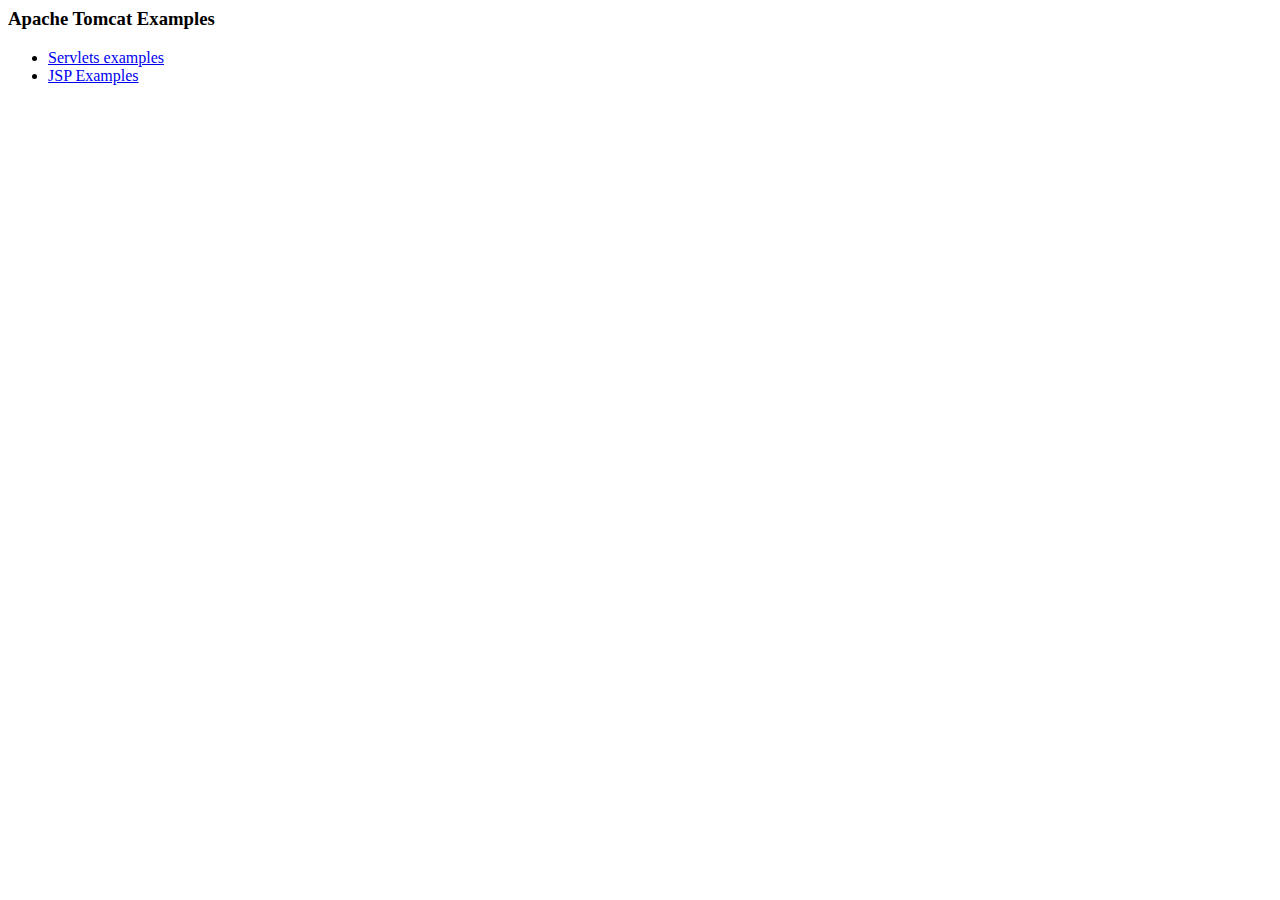
<file: webctx/examples/index.html>
<!--
  Licensed to the Apache Software Foundation (ASF) under one or more
  contributor license agreements.  See the NOTICE file distributed with
  this work for additional information regarding copyright ownership.
  The ASF licenses this file to You under the Apache License, Version 2.0
  (the "License"); you may not use this file except in compliance with
  the License.  You may obtain a copy of the License at

      http://www.apache.org/licenses/LICENSE-2.0

  Unless required by applicable law or agreed to in writing, software
  distributed under the License is distributed on an "AS IS" BASIS,
  WITHOUT WARRANTIES OR CONDITIONS OF ANY KIND, either express or implied.
  See the License for the specific language governing permissions and
  limitations under the License.
-->
<!DOCTYPE HTML PUBLIC "-//W3C//DTD HTML 4.0 Transitional//EN">
<HTML><HEAD><TITLE>Apache Tomcat Examples</TITLE>
<META http-equiv=Content-Type content="text/html">
</HEAD>
<BODY>
<P>
<H3>Apache Tomcat Examples</H3>
<P></P>
<ul>
<li><a href="servlets">Servlets examples</a></li>
<li><a href="jsp">JSP Examples</a></li>
</ul>
</BODY></HTML>
</file>
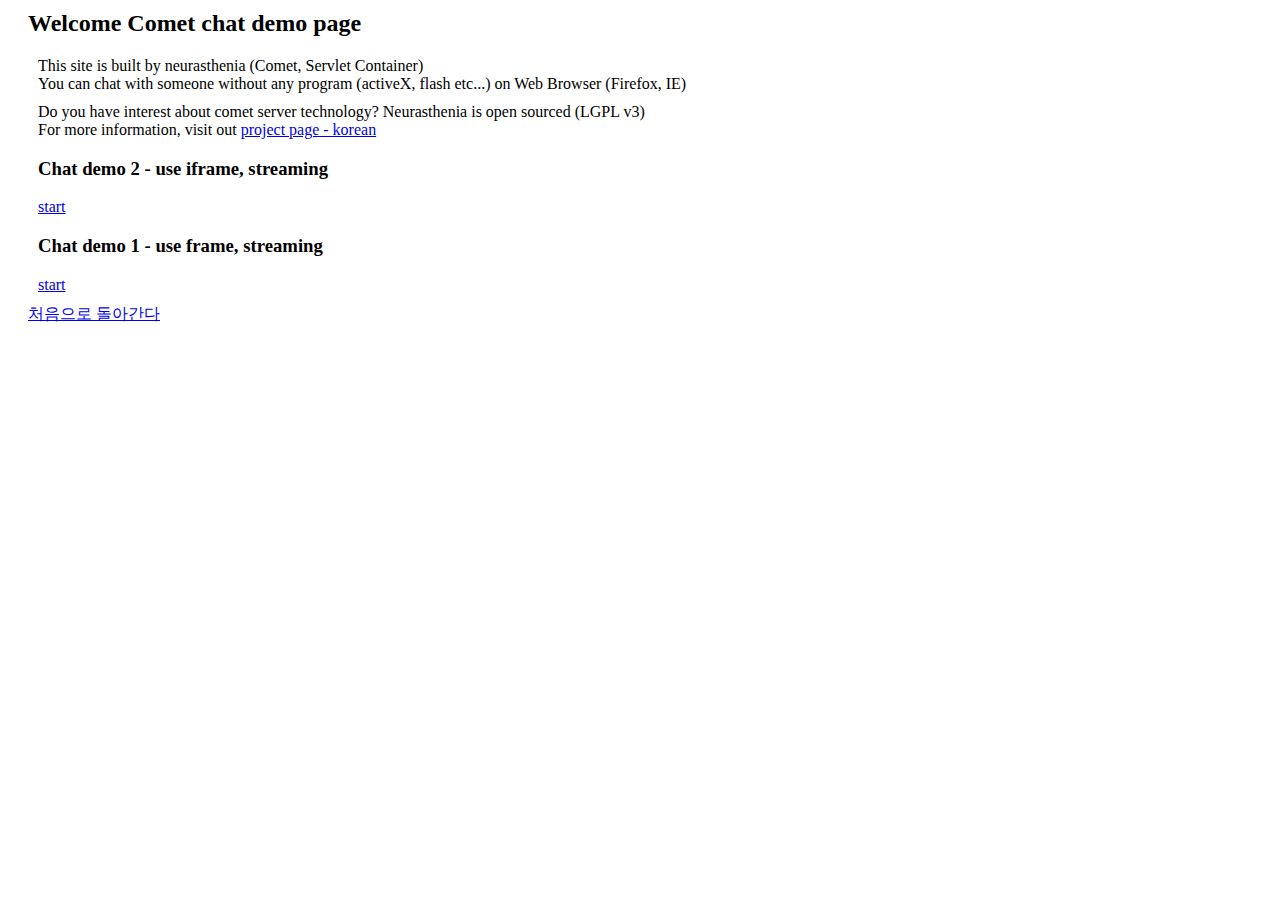
<file: webctx/hello/index.html>
<html>
	<head>
		<title>Welcome Comet demo page</title>
		<style type="text/css">
			div {
				margin : 10px;
			}
		</style>
		<META http-equiv="Content-Type" content="text/html; charset=UTF-8">
	</head>
	<body>
		<div>
			<div>
				<h2>Welcome Comet chat demo page</h2>
				<div>
					This site is built by neurasthenia (Comet, Servlet Container)<br />
					You can chat with someone without any program (activeX, flash etc...) on Web Browser (Firefox, IE)
				</div>
				<div>
					Do you have interest about comet server technology? Neurasthenia is open sourced (LGPL v3)<br />
					For more information, visit out <a href="http://www.kldp.net/projects/neurasthenia">project page - korean</a>
				</div>
			</div>
			<div>
				<div>
					<h3>Chat demo 2 - use iframe, streaming</h3>
					<a href="./second/topic_list.jsp">start</a>
				</div>
				<div>
					<h3>Chat demo 1 - use frame, streaming</h3>
					<a href="./first/topic_list.jsp">start</a>
				</div>
			</div>
			<div>
				<a href="/">처음으로 돌아간다</a>
				
			</div>
		</div>
	</body>
</html>
</file>
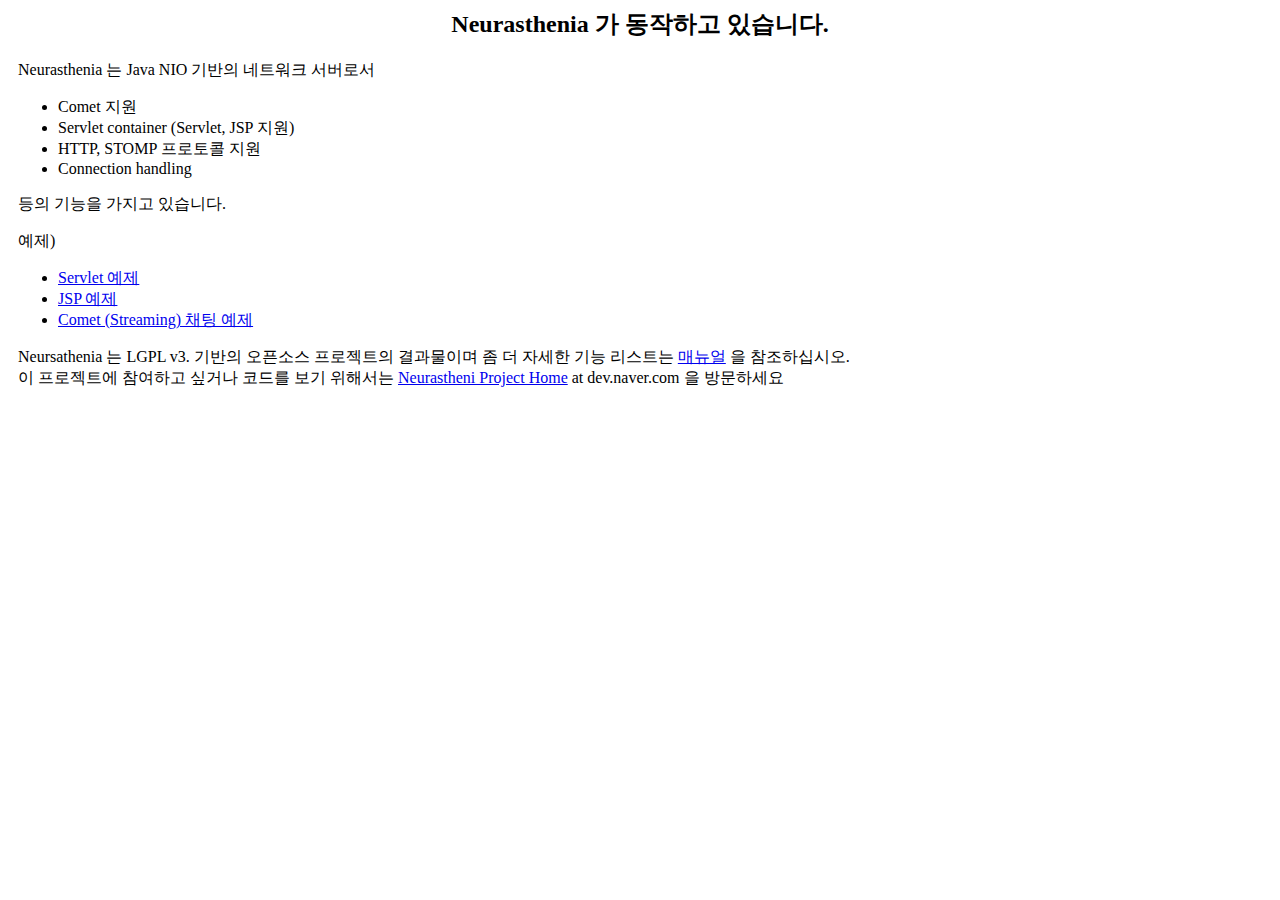
<file: webctx/root/index.html>
<html>
	<head>
		<title>Introduction of Neurasthenia</title>
		<style type="text/css">
			#wrap {
				text-align: center;
			}
			#content{
				text-align: left;
				margin: 10px;
			}
		</style>
	</head>
	<body>
		<div id="wrap">
			<h2>Neurasthenia 가 동작하고 있습니다.</h2>
			<div id="content">
				<p>
					Neurasthenia 는 Java NIO 기반의 네트워크 서버로서
					<ul>
						<li>Comet 지원</li>
						<li>Servlet container (Servlet, JSP 지원)</li>
						<li>HTTP, STOMP 프로토콜 지원</li>
						<li>Connection handling</li>
					</ul>
					등의 기능을 가지고 있습니다.
				</p>
				<p>
					예제)
					<ul>
						<li><a href="/hello/Hello">Servlet 예제</a></li>
						<li><a href="/hello/hello.jsp">JSP 예제</a></li>
						<li><a href="/hello/">Comet (Streaming) 채팅 예제</a></li>
					</ul>
				</p>
				<p>
					Neursathenia 는 LGPL v3. 기반의 오픈소스 프로젝트의 결과물이며 좀 더 자세한 기능 리스트는 <a href="/doc/">매뉴얼</a> 을 참조하십시오.<br /> 
					이 프로젝트에 참여하고 싶거나 코드를 보기 위해서는 <a href="http://dev.naver.com/projects/neurasthenia/">Neurastheni Project Home</a> at dev.naver.com 을 방문하세요 
				</p>
			</div>
		</div>
	</body>
</html>
</file>
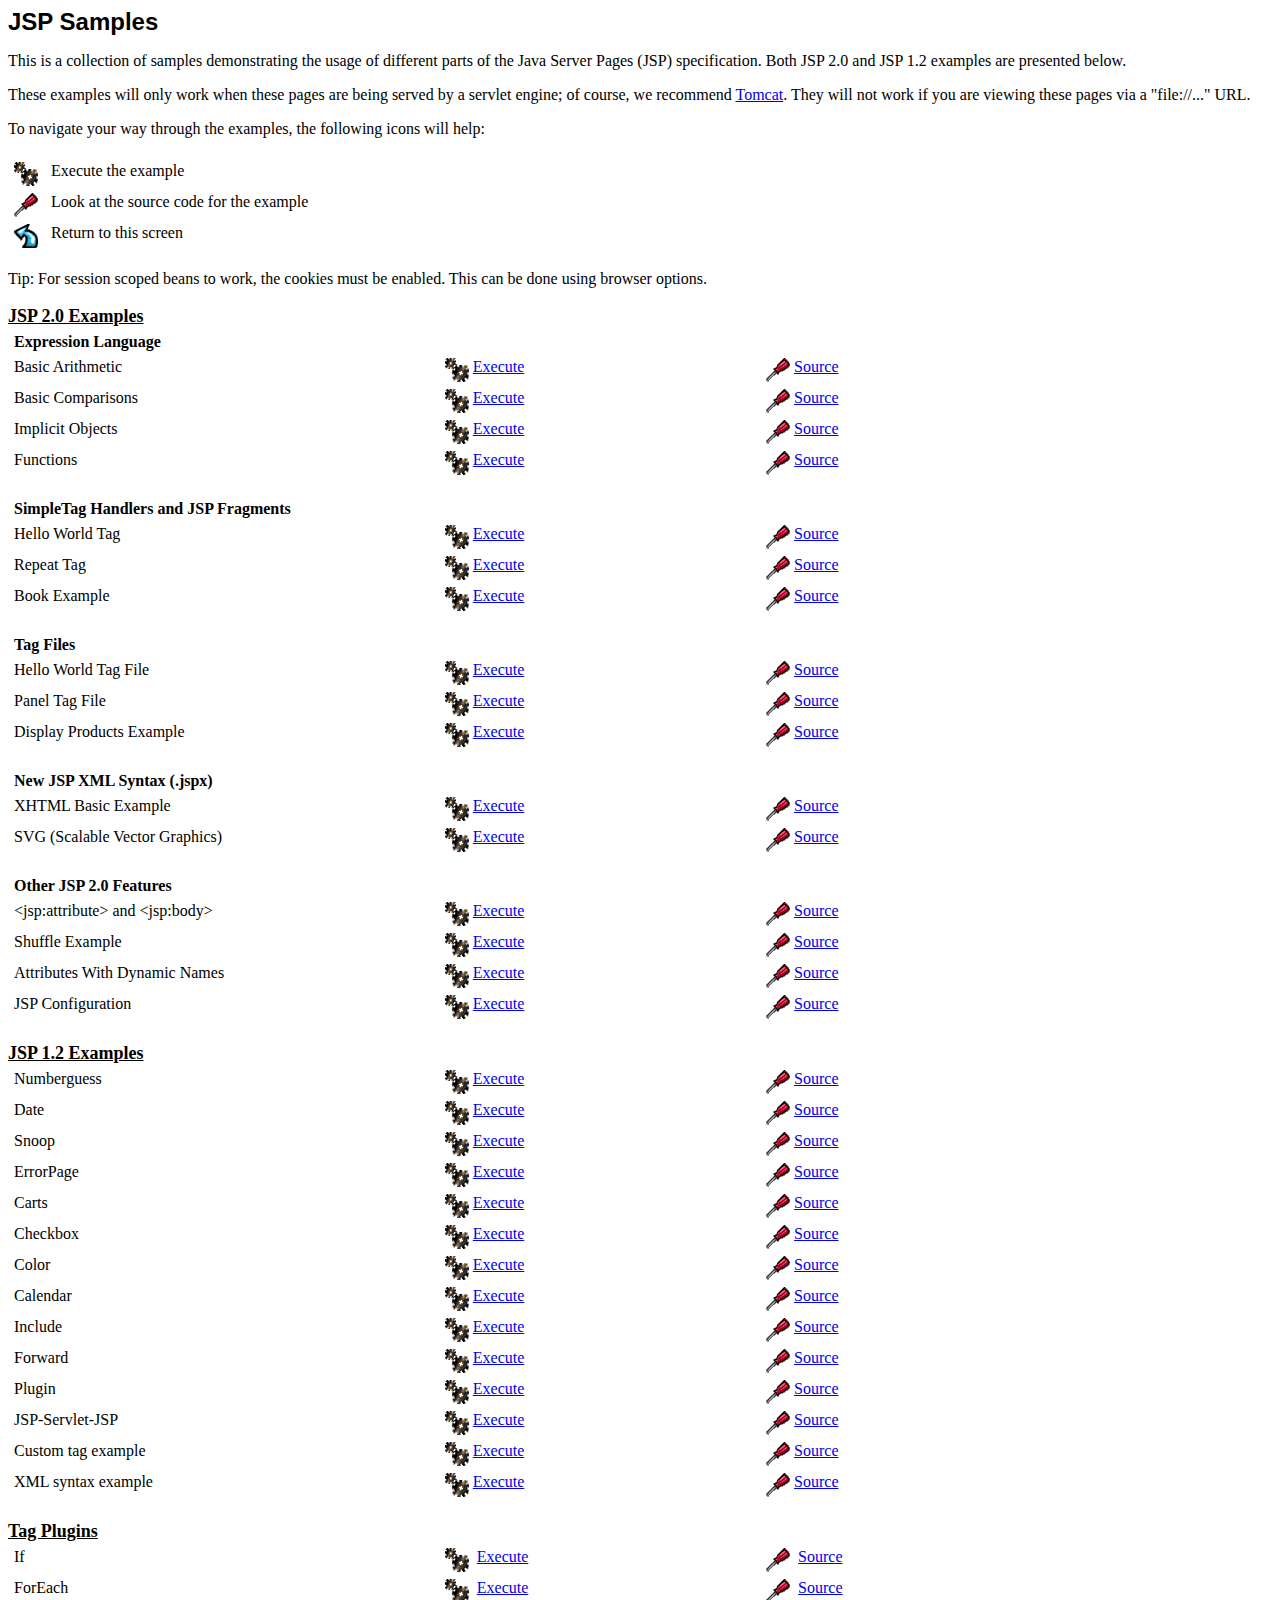
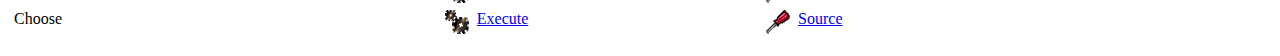
<file: webctx/examples/jsp/index.html>
<!doctype html public "-//w3c//dtd html 4.0 transitional//en">
<html>
<!--
 Licensed to the Apache Software Foundation (ASF) under one or more
  contributor license agreements.  See the NOTICE file distributed with
  this work for additional information regarding copyright ownership.
  The ASF licenses this file to You under the Apache License, Version 2.0
  (the "License"); you may not use this file except in compliance with
  the License.  You may obtain a copy of the License at

      http://www.apache.org/licenses/LICENSE-2.0

  Unless required by applicable law or agreed to in writing, software
  distributed under the License is distributed on an "AS IS" BASIS,
  WITHOUT WARRANTIES OR CONDITIONS OF ANY KIND, either express or implied.
  See the License for the specific language governing permissions and
  limitations under the License.
-->
<head>
   <meta http-equiv="Content-Type" content="text/html; charset=iso-8859-1">
   <meta name="GENERATOR" content="Mozilla/4.61 [en] (WinNT; I) [Netscape]">
   <meta name="Author" content="Anil K. Vijendran">
   <title>JSP Examples</title>
</head>
<body bgcolor="#FFFFFF">
<b><font face="Arial, Helvetica, sans-serif"><font size=+2>JSP
Samples</font></font></b>
<p>This is a collection of samples demonstrating the usage of different
parts of the Java Server Pages (JSP) specification.  Both JSP 2.0 and
JSP 1.2 examples are presented below.
<p>These examples will only work when these pages are being served by a
servlet engine; of course, we recommend
<a href="http://tomcat.apache.org/">Tomcat</a>.
They will not work if you are viewing these pages via a
"file://..." URL.
<p>To navigate your way through the examples, the following icons will
help:
<br>&nbsp;
<table BORDER=0 CELLSPACING=5 WIDTH="85%" >
<tr VALIGN=TOP>
<td WIDTH="30"><img SRC="images/execute.gif" ></td>

<td>Execute the example</td>
</tr>

<tr VALIGN=TOP>
<td WIDTH="30"><img SRC="images/code.gif" height=24 width=24></td>

<td>Look at the source code for the example</td>
</tr>

<!--<tr VALIGN=TOP>
<td WIDTH="30"><img SRC="images/read.gif" height=24 width=24></td>

<td>Read more about this feature</td>
-->

</tr>
<tr VALIGN=TOP>
<td WIDTH="30"><img SRC="images/return.gif" height=24 width=24></td>

<td>Return to this screen</td>
</tr>
</table>

<p>Tip: For session scoped beans to work, the cookies must be enabled.
This can be done using browser options.
<br>&nbsp;
<br>
<b><u><font size="+1">JSP 2.0 Examples</font></u></b><br>

<table BORDER=0 CELLSPACING=5 WIDTH="85%" >
<tr valign=TOP>
<td><b>Expression Language</b></td>
</tr>

<tr valign=TOP>
<td>Basic Arithmetic</td>
<td valign=TOP width="30%"><a href="jsp2/el/basic-arithmetic.jsp"><img src="images/execute.gif" hspace=4 border=0  align=top></a><a href="jsp2/el/basic-arithmetic.jsp">Execute</a></td>

<td width="30%"><a href="jsp2/el/basic-arithmetic.html"><img SRC="images/code.gif" HSPACE=4 BORDER=0 height=24 width=24 align=TOP></a><a href="jsp2/el/basic-arithmetic.html">Source</a></td>
</tr>

<tr valign=TOP>
<td>Basic Comparisons</td>
<td valign=TOP width="30%"><a href="jsp2/el/basic-comparisons.jsp"><img src="images/execute.gif" hspace=4 border=0  align=top></a><a href="jsp2/el/basic-comparisons.jsp">Execute</a></td>

<td width="30%"><a href="jsp2/el/basic-comparisons.html"><img SRC="images/code.gif" HSPACE=4 BORDER=0 height=24 width=24 align=TOP></a><a href="jsp2/el/basic-comparisons.html">Source</a></td>
</tr>

<tr valign=TOP>
<td>Implicit Objects</td>
<td valign=TOP width="30%"><a href="jsp2/el/implicit-objects.jsp?foo=bar"><img src="images/execute.gif" hspace=4 border=0  align=top></a><a href="jsp2/el/implicit-objects.jsp?foo=bar">Execute</a></td>

<td width="30%"><a href="jsp2/el/implicit-objects.html"><img SRC="images/code.gif" HSPACE=4 BORDER=0 height=24 width=24 align=TOP></a><a href="jsp2/el/implicit-objects.html">Source</a></td>
</tr>
<tr valign=TOP>

<td>Functions</td>
<td valign=TOP width="30%"><a href="jsp2/el/functions.jsp?foo=JSP+2.0"><img src="images/execute.gif" hspace=4 border=0  align=top></a><a href="jsp2/el/functions.jsp?foo=JSP+2.0">Execute</a></td>

<td width="30%"><a href="jsp2/el/functions.html"><img SRC="images/code.gif" HSPACE=4 BORDER=0 height=24 width=24 align=TOP></a><a href="jsp2/el/functions.html">Source</a></td>
</tr>

<tr valign=TOP>
<td><br><b>SimpleTag Handlers and JSP Fragments</b></td>
</tr>

<tr valign=TOP>
<td>Hello World Tag</td>
<td valign=TOP width="30%"><a href="jsp2/simpletag/hello.jsp"><img src="images/execute.gif" hspace=4 border=0  align=top></a><a href="jsp2/simpletag/hello.jsp">Execute</a></td>

<td width="30%"><a href="jsp2/simpletag/hello.html"><img SRC="images/code.gif" HSPACE=4 BORDER=0 height=24 width=24 align=TOP></a><a href="jsp2/simpletag/hello.html">Source</a></td>
</tr>

<tr valign=TOP>
<td>Repeat Tag</td>
<td valign=TOP width="30%"><a href="jsp2/simpletag/repeat.jsp"><img src="images/execute.gif" hspace=4 border=0  align=top></a><a href="jsp2/simpletag/repeat.jsp">Execute</a></td>

<td width="30%"><a href="jsp2/simpletag/repeat.html"><img SRC="images/code.gif" HSPACE=4 BORDER=0 height=24 width=24 align=TOP></a><a href="jsp2/simpletag/repeat.html">Source</a></td>
</tr>

<tr valign=TOP>
<td>Book Example</td>
<td valign=TOP width="30%"><a href="jsp2/simpletag/book.jsp"><img src="images/execute.gif" hspace=4 border=0  align=top></a><a href="jsp2/simpletag/book.jsp">Execute</a></td>

<td width="30%"><a href="jsp2/simpletag/book.html"><img SRC="images/code.gif" HSPACE=4 BORDER=0 height=24 width=24 align=TOP></a><a href="jsp2/simpletag/book.html">Source</a></td>
</tr>

<tr valign=TOP>
<td><br><b>Tag Files</b></td>
</tr>

<tr valign=TOP>
<td>Hello World Tag File</td>
<td valign=TOP width="30%"><a href="jsp2/tagfiles/hello.jsp"><img src="images/execute.gif" hspace=4 border=0  align=top></a><a href="jsp2/tagfiles/hello.jsp">Execute</a></td>

<td width="30%"><a href="jsp2/tagfiles/hello.html"><img SRC="images/code.gif" HSPACE=4 BORDER=0 height=24 width=24 align=TOP></a><a href="jsp2/tagfiles/hello.html">Source</a></td>
</tr>

<tr valign=TOP>
<td>Panel Tag File</td>
<td valign=TOP width="30%"><a href="jsp2/tagfiles/panel.jsp"><img src="images/execute.gif" hspace=4 border=0  align=top></a><a href="jsp2/tagfiles/panel.jsp">Execute</a></td>

<td width="30%"><a href="jsp2/tagfiles/panel.html"><img SRC="images/code.gif" HSPACE=4 BORDER=0 height=24 width=24 align=TOP></a><a href="jsp2/tagfiles/panel.html">Source</a></td>
</tr>

<tr valign=TOP>
<td>Display Products Example</td>
<td valign=TOP width="30%"><a href="jsp2/tagfiles/products.jsp"><img src="images/execute.gif" hspace=4 border=0  align=top></a><a href="jsp2/tagfiles/products.jsp">Execute</a></td>

<td width="30%"><a href="jsp2/tagfiles/products.html"><img SRC="images/code.gif" HSPACE=4 BORDER=0 height=24 width=24 align=TOP></a><a href="jsp2/tagfiles/products.html">Source</a></td>
</tr>

<tr valign=TOP>
<td><br><b>New JSP XML Syntax (.jspx)</b></td>
</tr>

<tr valign=TOP>
<td>XHTML Basic Example</td>
<td valign=TOP width="30%"><a href="jsp2/jspx/basic.jspx"><img src="images/execute.gif" hspace=4 border=0  align=top></a><a href="jsp2/jspx/basic.jspx">Execute</a></td>

<td width="30%"><a href="jsp2/jspx/basic.html"><img SRC="images/code.gif" HSPACE=4 BORDER=0 height=24 width=24 align=TOP></a><a href="jsp2/jspx/basic.html">Source</a></td>
</tr>

<tr valign=TOP>
<td>SVG (Scalable Vector Graphics)</td>
<td valign=TOP width="30%"><a href="jsp2/jspx/svgexample.html"><img src="images/execute.gif" hspace=4 border=0  align=top></a><a href="jsp2/jspx/svgexample.html">Execute</a></td>

<td width="30%"><a href="jsp2/jspx/textRotate.html"><img SRC="images/code.gif" HSPACE=4 BORDER=0 height=24 width=24 align=TOP></a><a href="jsp2/jspx/textRotate.html">Source</a></td>
</tr>

<tr valign=TOP>
<td><br><b>Other JSP 2.0 Features</b></td>
</tr>

<tr valign=TOP>
<td>&lt;jsp:attribute&gt; and &lt;jsp:body&gt;</td>
<td valign=TOP width="30%"><a href="jsp2/jspattribute/jspattribute.jsp"><img src="images/execute.gif" hspace=4 border=0  align=top></a><a href="jsp2/jspattribute/jspattribute.jsp">Execute</a></td>

<td width="30%"><a href="jsp2/jspattribute/jspattribute.html"><img SRC="images/code.gif" HSPACE=4 BORDER=0 height=24 width=24 align=TOP></a><a href="jsp2/jspattribute/jspattribute.html">Source</a></td>
</tr>

<tr valign=TOP>
<td>Shuffle Example</td>
<td valign=TOP width="30%"><a href="jsp2/jspattribute/shuffle.jsp"><img src="images/execute.gif" hspace=4 border=0  align=top></a><a href="jsp2/jspattribute/shuffle.jsp">Execute</a></td>

<td width="30%"><a href="jsp2/jspattribute/shuffle.html"><img SRC="images/code.gif" HSPACE=4 BORDER=0 height=24 width=24 align=TOP></a><a href="jsp2/jspattribute/shuffle.html">Source</a></td>
</tr>

<tr valign=TOP>
<td>Attributes With Dynamic Names</td>
<td valign=TOP width="30%"><a href="jsp2/misc/dynamicattrs.jsp"><img src="images/execute.gif" hspace=4 border=0  align=top></a><a href="jsp2/misc/dynamicattrs.jsp">Execute</a></td>

<td width="30%"><a href="jsp2/misc/dynamicattrs.html"><img SRC="images/code.gif" HSPACE=4 BORDER=0 height=24 width=24 align=TOP></a><a href="jsp2/misc/dynamicattrs.html">Source</a></td>
</tr>

<tr valign=TOP>
<td>JSP Configuration</td>
<td valign=TOP width="30%"><a href="jsp2/misc/config.jsp"><img src="images/execute.gif" hspace=4 border=0  align=top></a><a href="jsp2/misc/config.jsp">Execute</a></td>

<td width="30%"><a href="jsp2/misc/config.html"><img SRC="images/code.gif" HSPACE=4 BORDER=0 height=24 width=24 align=TOP></a><a href="jsp2/misc/config.html">Source</a></td>
</tr>

</table>

<br>
<b><u><font size="+1">JSP 1.2 Examples</font></u></b><br>
<table BORDER=0 CELLSPACING=5 WIDTH="85%" >
<tr VALIGN=TOP>
<td>Numberguess&nbsp;</td>

<td VALIGN=TOP WIDTH="30%"><a href="num/numguess.jsp"><img SRC="images/execute.gif" HSPACE=4 BORDER=0  align=TOP></a><a href="num/numguess.jsp">Execute</a></td>

<td WIDTH="30%"><a href="num/numguess.html"><img SRC="images/code.gif" HSPACE=4 BORDER=0 height=24 width=24 align=TOP></a><a href="num/numguess.html">Source</a></td>
</tr>

<tr VALIGN=TOP>
<td>Date&nbsp;</td>

<td VALIGN=TOP WIDTH="30%"><a href="dates/date.jsp"><img SRC="images/execute.gif" HSPACE=4 BORDER=0  align=TOP></a><a href="dates/date.jsp">Execute</a></td>

<td WIDTH="30%"><a href="dates/date.html"><img SRC="images/code.gif" HSPACE=4 BORDER=0 height=24 width=24 align=TOP></a><a href="dates/date.html">Source</a></td>
</tr>

<tr VALIGN=TOP>
<td>Snoop</td>

<td WIDTH="30%"><a href="snp/snoop.jsp"><img SRC="images/execute.gif" HSPACE=4 BORDER=0  align=TOP></a><a href="snp/snoop.jsp">Execute</a></td>

<td WIDTH="30%"><a href="snp/snoop.html"><img SRC="images/code.gif" HSPACE=4 BORDER=0 height=24 width=24 align=TOP></a><a href="snp/snoop.html">Source</a></td>
</tr>

<tr VALIGN=TOP>
<td>ErrorPage&nbsp;</td>

<td WIDTH="30%"><a href="error/error.html"><img SRC="images/execute.gif" HSPACE=4 BORDER=0  align=TOP></a><a href="error/error.html">Execute</a></td>

<td WIDTH="30%"><a href="error/er.html"><img SRC="images/code.gif" HSPACE=4 BORDER=0 height=24 width=24 align=TOP></a><a href="error/er.html">Source</a></td>
</tr>

<tr VALIGN=TOP>
<td>Carts&nbsp;</td>

<td VALIGN=TOP WIDTH="30%"><a href="sessions/carts.html"><img SRC="images/execute.gif" HSPACE=4 BORDER=0  align=TOP></a><a href="sessions/carts.html">Execute</a></td>

<td WIDTH="30%"><a href="sessions/crt.html"><img SRC="images/code.gif" HSPACE=4 BORDER=0 height=24 width=24 align=TOP></a><a href="sessions/crt.html">Source</a></td>
</tr>

<tr VALIGN=TOP>
<td>Checkbox&nbsp;</td>

<td VALIGN=TOP WIDTH="30%"><a href="checkbox/check.html"><img SRC="images/execute.gif" HSPACE=4 BORDER=0  align=TOP></a><a href="checkbox/check.html">Execute</a></td>

<td WIDTH="30%"><a href="checkbox/cresult.html"><img SRC="images/code.gif" HSPACE=4 BORDER=0 height=24 width=24 align=TOP></a><a href="checkbox/cresult.html">Source</a></td>
</tr>

<tr VALIGN=TOP>
<td>Color&nbsp;</td>

<td VALIGN=TOP WIDTH="30%"><a href="colors/colors.html"><img SRC="images/execute.gif" HSPACE=4 BORDER=0  align=TOP></a><a href="colors/colors.html">Execute</a></td>

<td WIDTH="30%"><a href="colors/clr.html.html"><img SRC="images/code.gif" HSPACE=4 BORDER=0 height=24 width=24 align=TOP></a><a href="colors/clr.html">Source</a></td>
</tr>

<tr VALIGN=TOP>
<td>Calendar&nbsp;</td>

<td WIDTH="30%"><a href="cal/login.html"><img SRC="images/execute.gif" HSPACE=4 BORDER=0  align=TOP></a><a href="cal/login.html">Execute</a></td>

<td WIDTH="30%"><a href="cal/calendar.html"><img SRC="images/code.gif" HSPACE=4 BORDER=0 height=24 width=24 align=TOP></a><a href="cal/calendar.html">Source</a></td>
</tr>

<tr VALIGN=TOP>
<td>Include&nbsp;</td>

<td VALIGN=TOP WIDTH="30%"><a href="/include/include.jsp"><img SRC="images/execute.gif" HSPACE=4 BORDER=0  align=TOP></a><a href="include/include.jsp">Execute</a></td>

<td WIDTH="30%"><a href="include/inc.html"><img SRC="images/code.gif" HSPACE=4 BORDER=0 height=24 width=24 align=TOP></a><a href="include/inc.html">Source</a></td>
</tr>

<tr VALIGN=TOP>
<td>Forward&nbsp;</td>

<td VALIGN=TOP WIDTH="30%"><a href="forward/forward.jsp"><img SRC="images/execute.gif" HSPACE=4 BORDER=0  align=TOP></a><a href="forward/forward.jsp">Execute</a></td>

<td WIDTH="30%"><a href="forward/fwd.html"><img SRC="images/code.gif" HSPACE=4 BORDER=0 height=24 width=24 align=TOP></a><a href="forward/fwd.html">Source</a></td>
</tr>

<tr VALIGN=TOP>
<td>Plugin&nbsp;</td>

<td VALIGN=TOP WIDTH="30%"><a href="plugin/plugin.jsp"><img SRC="images/execute.gif" HSPACE=4 BORDER=0  align=TOP></a><a href="plugin/plugin.jsp">Execute</a></td>

<td WIDTH="30%"><a href="plugin/plugin.html"><img SRC="images/code.gif" HSPACE=4 BORDER=0 height=24 width=24 align=TOP></a><a href="plugin/plugin.html">Source</a></td>
</tr>

<tr VALIGN=TOP>
<td>JSP-Servlet-JSP&nbsp;</td>

<td VALIGN=TOP WIDTH="30%"><a href="jsptoserv/jsptoservlet.jsp"><img SRC="images/execute.gif" HSPACE=4 BORDER=0  align=TOP></a><a href="jsptoserv/jsptoservlet.jsp">Execute</a></td>

<td WIDTH="30%"><a href="jsptoserv/jts.html"><img SRC="images/code.gif" HSPACE=4 BORDER=0 height=24 width=24 align=TOP></a><a href="jsptoserv/jts.html">Source</a></td>
</tr>

<tr VALIGN=TOP>
<td>Custom tag example</td>

<td VALIGN=TOP WIDTH="30%"><a href="simpletag/foo.jsp"><img SRC="images/execute.gif" HSPACE=4 BORDER=0  align=TOP></a><a href="simpletag/foo.jsp">Execute</a></td>

<td WIDTH="30%"><a href="simpletag/foo.html"><img SRC="images/code.gif" HSPACE=4 BORDER=0 height=24 width=24 align=TOP></a><a href="simpletag/foo.html">Source</a></td>
</tr>

<tr valign=TOP>
<td>XML syntax example</td>
<td valign=TOP width="30%"><a href="xml/xml.jsp"><img src="images/execute.gif" hspace=4 border=0  align=top></a><a href="xml/xml.jsp">Execute</a></td>

<td width="30%"><a href="xml/xml.html"><img SRC="images/code.gif" HSPACE=4 BORDER=0 height=24 width=24 align=TOP></a><a href="xml/xml.html">Source</a></td>
</tr>

</table>

<br/>
<b><u><font size="+1">Tag Plugins</font></u></b><br>
<table BORDER=0 CELLSPACING=5 WIDTH="85%" >

<tr VALIGN=TOP>
  <td>If&nbsp;</td>
  <td VALIGN=TOP WIDTH="30%">
    <a href="tagplugin/if.jsp"><img SRC="images/execute.gif" HSPACE=4 BORDER=0  
align=TOP></a>
    <a href="tagplugin/if.jsp">Execute</a>
  </td>
  <td WIDTH="30%">
    <a href="tagplugin/if.html"><img SRC="images/code.gif" HSPACE=4 BORDER=0 hei
ght=24 width=24 align=TOP></a>
    <a href="tagplugin/if.html">Source</a>
  </td>
</tr>

<tr VALIGN=TOP>
  <td>ForEach&nbsp;</td>
  <td VALIGN=TOP WIDTH="30%">
    <a href="tagplugin/foreach.jsp"><img SRC="images/execute.gif" HSPACE=4 BORDER=0  
align=TOP></a>
    <a href="tagplugin/foreach.jsp">Execute</a>
  </td>
  <td WIDTH="30%">
    <a href="tagplugin/foreach.html"><img SRC="images/code.gif" HSPACE=4 BORDER=0 hei
ght=24 width=24 align=TOP></a>
    <a href="tagplugin/foreach.html">Source</a>
  </td>
</tr>

<tr VALIGN=TOP>
  <td>Choose&nbsp;</td>
  <td VALIGN=TOP WIDTH="30%">
    <a href="tagplugin/choose.jsp"><img SRC="images/execute.gif" HSPACE=4 BORDER=0  align=TOP></a>
    <a href="tagplugin/choose.jsp">Execute</a>
  </td>
  <td WIDTH="30%">
    <a href="tagplugin/choose.html"><img SRC="images/code.gif" HSPACE=4 BORDER=0 height=24 width=24 align=TOP></a>
    <a href="tagplugin/choose.html">Source</a>
  </td>
</tr>

</table>

</body>
</html>
</file>
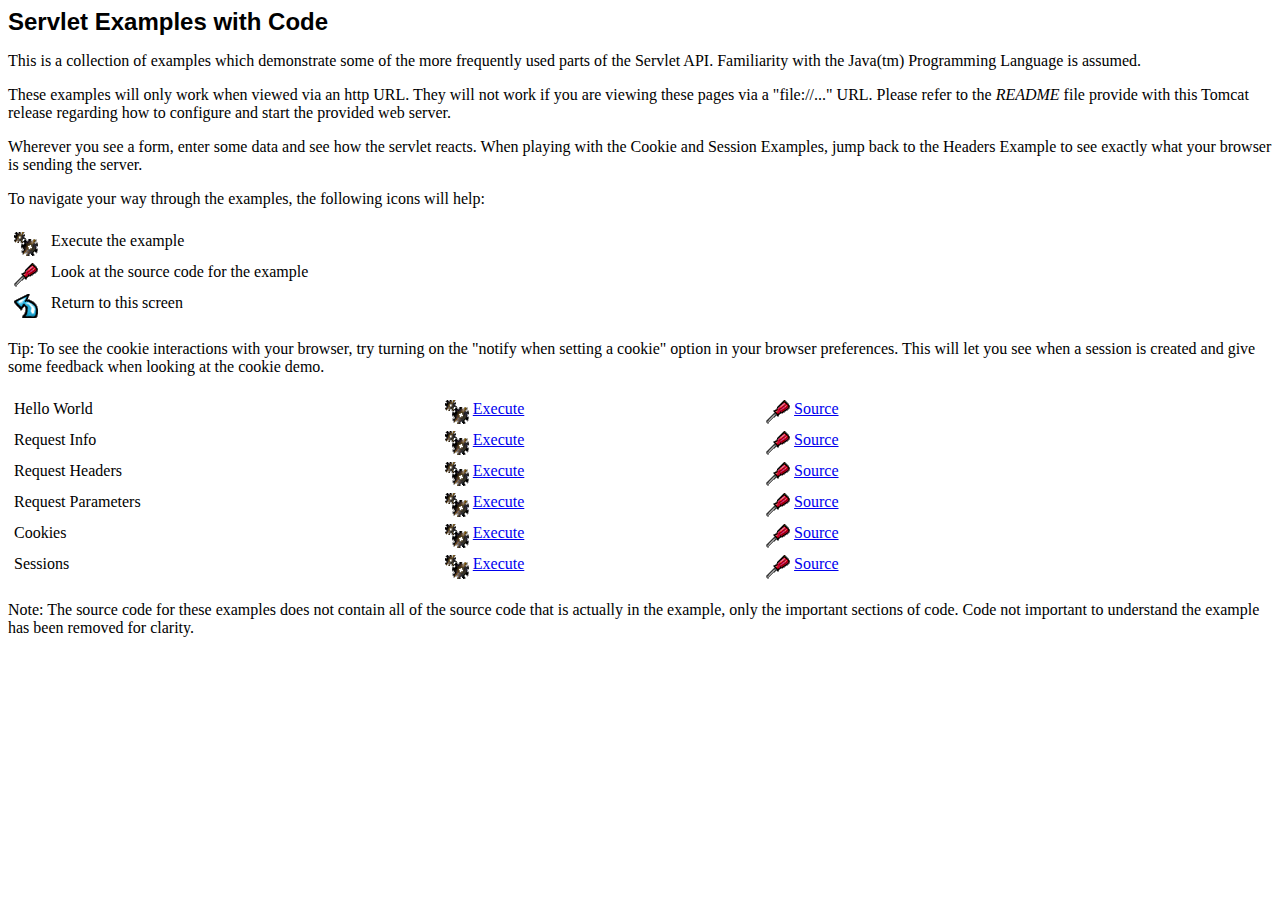
<file: webctx/examples/servlets/index.html>
<!--
 Licensed to the Apache Software Foundation (ASF) under one or more
  contributor license agreements.  See the NOTICE file distributed with
  this work for additional information regarding copyright ownership.
  The ASF licenses this file to You under the Apache License, Version 2.0
  (the "License"); you may not use this file except in compliance with
  the License.  You may obtain a copy of the License at

      http://www.apache.org/licenses/LICENSE-2.0

  Unless required by applicable law or agreed to in writing, software
  distributed under the License is distributed on an "AS IS" BASIS,
  WITHOUT WARRANTIES OR CONDITIONS OF ANY KIND, either express or implied.
  See the License for the specific language governing permissions and
  limitations under the License.
-->
<!doctype html public "-//w3c//dtd html 4.0 transitional//en">
<html>
<head>
   <meta http-equiv="Content-Type" content="text/html; charset=iso-8859-1">
   <meta name="GENERATOR" content="Mozilla/4.61 [en] (WinNT; I) [Netscape]">
   <meta name="Author" content="Anil K. Vijendran">
   <title>Servlet Examples</title>
</head>
<body bgcolor="#FFFFFF">
<b><font face="Arial, Helvetica, sans-serif"><font size=+2>Servlet
Examples with Code</font></font></b>
<p>This is a collection of examples which demonstrate some of the more
frequently used parts of the Servlet API. Familiarity with the Java(tm)
Programming Language is assumed.
<p>These examples will only work when viewed via an http URL. They will
not work if you are viewing these pages via a "file://..." URL. Please
refer to the <i>README</i> file provide with this Tomcat release regarding
how to configure and start the provided web server.
<p>Wherever you see a form, enter some data and see how the servlet reacts.
When playing with the Cookie and Session Examples, jump back to the Headers
Example to see exactly what your browser is sending the server.
<p>To navigate your way through the examples, the following icons will
help:
<br>&nbsp;
<table BORDER=0 CELLSPACING=5 WIDTH="85%" >
<tr VALIGN=TOP>
<td WIDTH="30"><img SRC="images/execute.gif" ></td>

<td>Execute the example</td>
</tr>

<tr VALIGN=TOP>
<td WIDTH="30"><img SRC="images/code.gif" height=24 width=24></td>

<td>Look at the source code for the example</td>
</tr>

<tr VALIGN=TOP>
<td WIDTH="30"><img SRC="images/return.gif" height=24 width=24></td>

<td>Return to this screen</td>
</tr>
</table>

<p>Tip: To see the cookie interactions with your browser, try turning on
the "notify when setting a cookie" option in your browser preferences.
This will let you see when a session is created and give some feedback
when looking at the cookie demo.
<br>&nbsp;
<table BORDER=0 CELLSPACING=5 WIDTH="85%" >
<tr VALIGN=TOP>
<td>Hello World</td>

<td VALIGN=TOP WIDTH="30%"><a href="servlet/HelloWorldExample"><img SRC="images/execute.gif" HSPACE=4 BORDER=0  align=TOP></a><a href="servlet/HelloWorldExample">Execute</a></td>

<td WIDTH="30%"><a href="helloworld.html"><img SRC="images/code.gif" HSPACE=4 BORDER=0 height=24 width=24 align=TOP></a><a href="helloworld.html">Source</a></td>
</tr>

<tr VALIGN=TOP>
<td>Request Info</td>

<td WIDTH="30%"><a href="servlet/RequestInfoExample"><img SRC="images/execute.gif" HSPACE=4 BORDER=0  align=TOP></a><a href="servlet/RequestInfoExample">Execute</a></td>

<td WIDTH="30%"><a href="reqinfo.html"><img SRC="images/code.gif" HSPACE=4 BORDER=0 height=24 width=24 align=TOP></a><a href="reqinfo.html">Source</a></td>
</tr>

<tr VALIGN=TOP>
<td>Request Headers</td>

<td WIDTH="30%"><a href="servlet/RequestHeaderExample"><img SRC="images/execute.gif" HSPACE=4 BORDER=0  align=TOP></a><a href="servlet/RequestHeaderExample">Execute</a></td>

<td WIDTH="30%"><a href="reqheaders.html"><img SRC="images/code.gif" HSPACE=4 BORDER=0 height=24 width=24 align=TOP></a><a href="reqheaders.html">Source</a></td>
</tr>

<tr VALIGN=TOP>
<td>Request Parameters</td>

<td WIDTH="30%"><a href="servlet/RequestParamExample"><img SRC="images/execute.gif" HSPACE=4 BORDER=0  align=TOP></a><a href="servlet/RequestParamExample">Execute</a></td>

<td WIDTH="30%"><a href="reqparams.html"><img SRC="images/code.gif" HSPACE=4 BORDER=0 height=24 width=24 align=TOP></a><a href="reqparams.html">Source</a></td>
</tr>

<tr VALIGN=TOP>
<td>Cookies</td>

<td WIDTH="30%"><a href="servlet/CookieExample"><img SRC="images/execute.gif" HSPACE=4 BORDER=0  align=TOP></a><a href="servlet/CookieExample">Execute</a></td>

<td WIDTH="30%"><a href="cookies.html"><img SRC="images/code.gif" HSPACE=4 BORDER=0 height=24 width=24 align=TOP></a><a href="cookies.html">Source</a></td>
</tr>

<tr VALIGN=TOP>
<td>Sessions</td>

<td WIDTH="30%"><a href="servlet/SessionExample"><img SRC="images/execute.gif" HSPACE=4 BORDER=0  align=TOP></a><a href="servlet/SessionExample">Execute</a></td>

<td WIDTH="30%"><a href="sessions.html"><img SRC="images/code.gif" HSPACE=4 BORDER=0 height=24 width=24 align=TOP></a><a href="sessions.html">Source</a></td>
</tr>
</table>

<p>Note: The source code for these examples does not contain all of the
source code that is actually in the example, only the important sections
of code. Code not important to understand the example has been removed
for clarity.
</body>
</html>
</file>
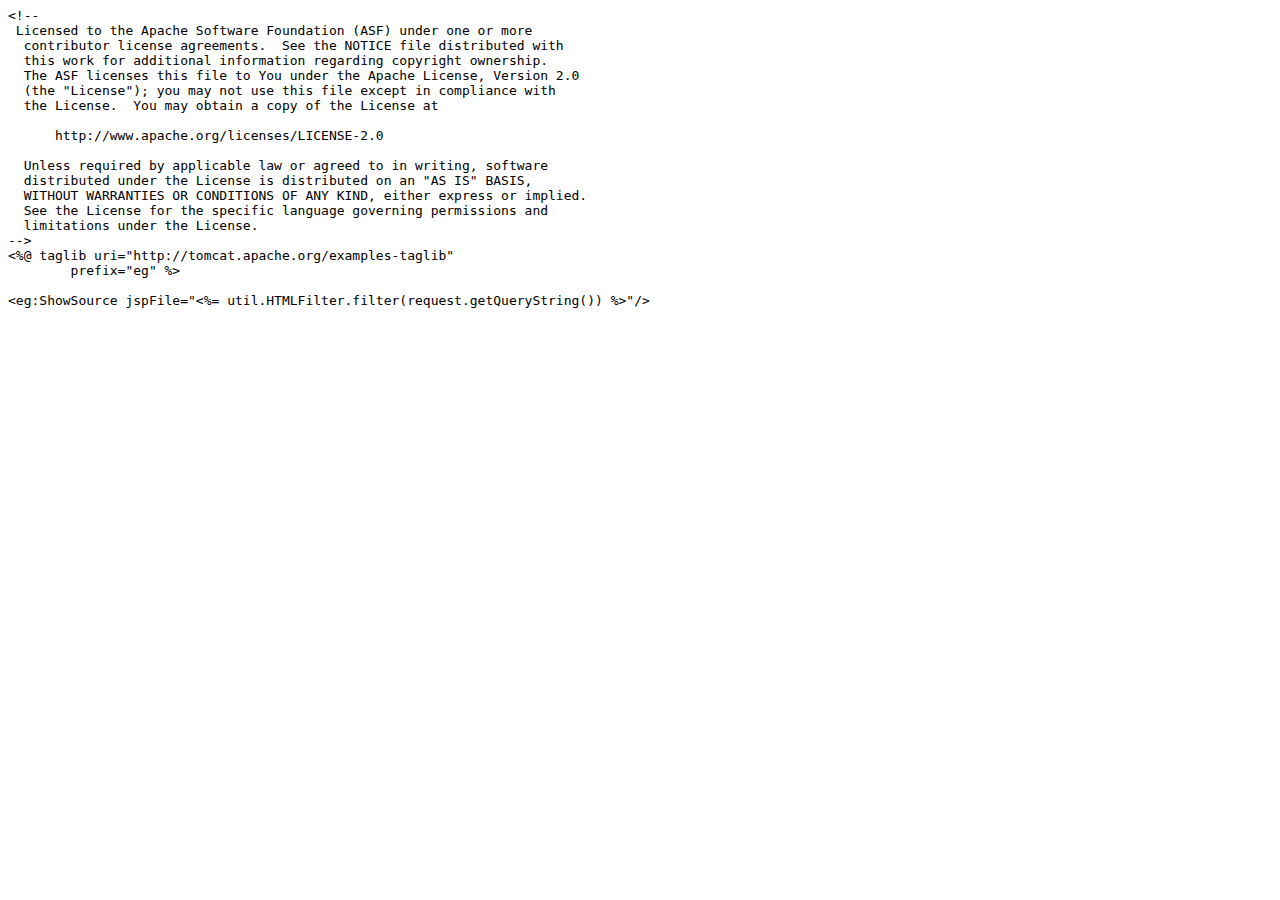
<file: webctx/examples/jsp/source.jsp.html>
<html><body><pre>
&lt;!--
 Licensed to the Apache Software Foundation (ASF) under one or more
  contributor license agreements.  See the NOTICE file distributed with
  this work for additional information regarding copyright ownership.
  The ASF licenses this file to You under the Apache License, Version 2.0
  (the "License"); you may not use this file except in compliance with
  the License.  You may obtain a copy of the License at

      http://www.apache.org/licenses/LICENSE-2.0

  Unless required by applicable law or agreed to in writing, software
  distributed under the License is distributed on an "AS IS" BASIS,
  WITHOUT WARRANTIES OR CONDITIONS OF ANY KIND, either express or implied.
  See the License for the specific language governing permissions and
  limitations under the License.
-->
&lt;%@ taglib uri="http://tomcat.apache.org/examples-taglib"
        prefix="eg" %>

&lt;eg:ShowSource jspFile="&lt;%= util.HTMLFilter.filter(request.getQueryString()) %>"/>
</pre></body></html>
</file>
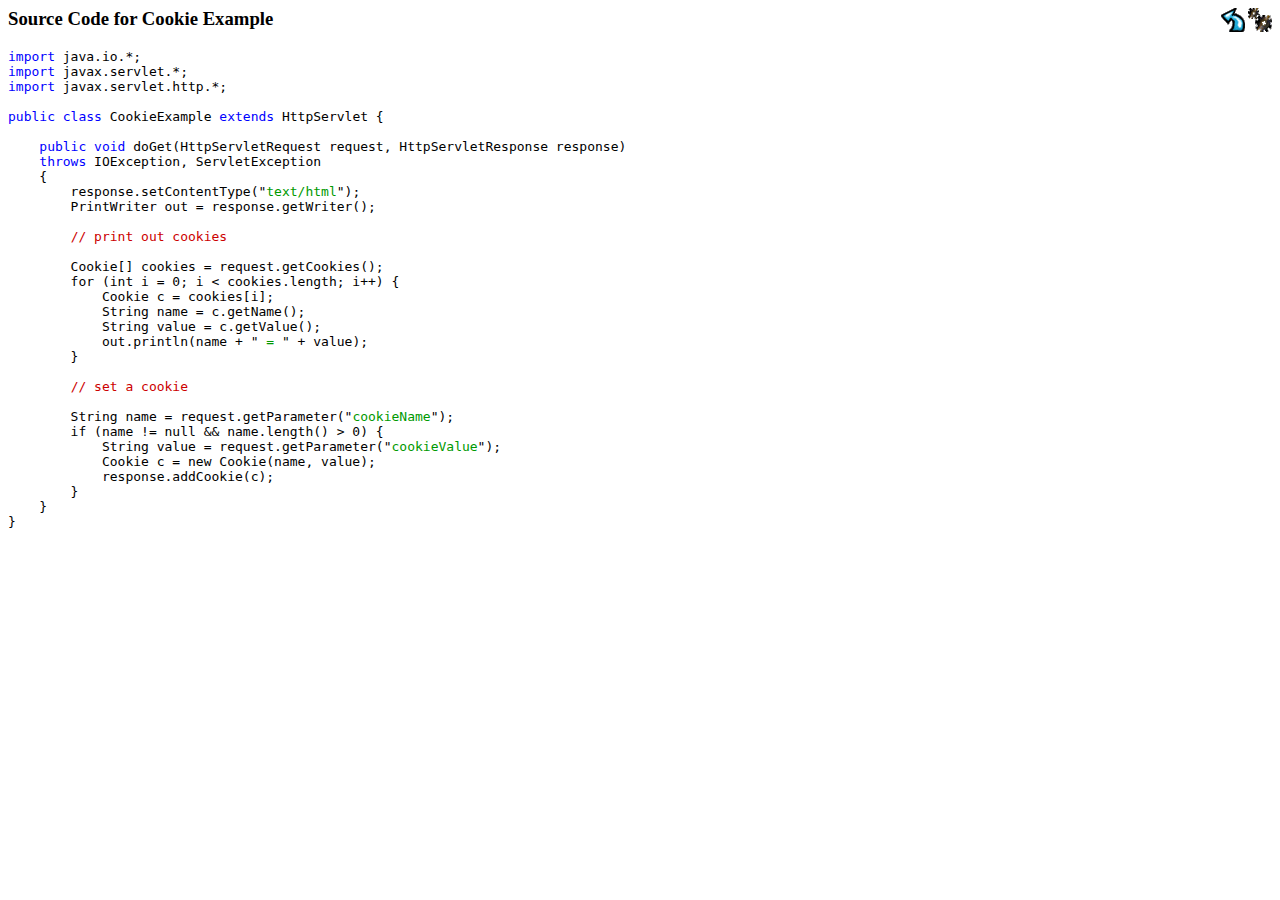
<file: webctx/examples/servlets/cookies.html>
<!--
 Licensed to the Apache Software Foundation (ASF) under one or more
  contributor license agreements.  See the NOTICE file distributed with
  this work for additional information regarding copyright ownership.
  The ASF licenses this file to You under the Apache License, Version 2.0
  (the "License"); you may not use this file except in compliance with
  the License.  You may obtain a copy of the License at

      http://www.apache.org/licenses/LICENSE-2.0

  Unless required by applicable law or agreed to in writing, software
  distributed under the License is distributed on an "AS IS" BASIS,
  WITHOUT WARRANTIES OR CONDITIONS OF ANY KIND, either express or implied.
  See the License for the specific language governing permissions and
  limitations under the License.
-->
<html>
<head>
<title>Untitled Document</title>
<meta http-equiv="Content-Type" content="text/html; charset=iso-8859-1">
</head>

<body bgcolor="#FFFFFF">
<p><font color="#0000FF"><a href="servlet/CookieExample"><img src="images/execute.gif" align="right" border="0"></a><a href="index.html"><img src="images/return.gif" width="24" height="24" align="right" border="0"></a></font></p>
<h3>Source Code for Cookie Example<font color="#0000FF"><br>
  </font> </h3>
<font color="#0000FF"></font> 
<pre><font color="#0000FF">import</font> java.io.*;
<font color="#0000FF">import</font> javax.servlet.*;
<font color="#0000FF">import</font> javax.servlet.http.*;

<font color="#0000FF">public class</font> CookieExample <font color="#0000FF">extends</font> HttpServlet {

    <font color="#0000FF">public void</font> doGet(HttpServletRequest request, HttpServletResponse response)
    <font color="#0000FF">throws</font> IOException, ServletException
    {
        response.setContentType(&quot;<font color="#009900">text/html</font>&quot;);
        PrintWriter out = response.getWriter();
        
        <font color="#CC0000">// print out cookies</font>

        Cookie[] cookies = request.getCookies();
        for (int i = 0; i &lt; cookies.length; i++) {
            Cookie c = cookies[i];
            String name = c.getName();
            String value = c.getValue();
            out.println(name + &quot;<font color="#009900"> = </font>&quot; + value);
        }

        <font color="#CC0000">// set a cookie</font>

        String name = request.getParameter(&quot;<font color="#009900">cookieName</font>&quot;);
        if (name != null &amp;&amp; name.length() &gt; 0) {
            String value = request.getParameter(&quot;<font color="#009900">cookieValue</font>&quot;);
            Cookie c = new Cookie(name, value);
            response.addCookie(c);
        }
    }
}</pre>
</body>
</html>
</file>
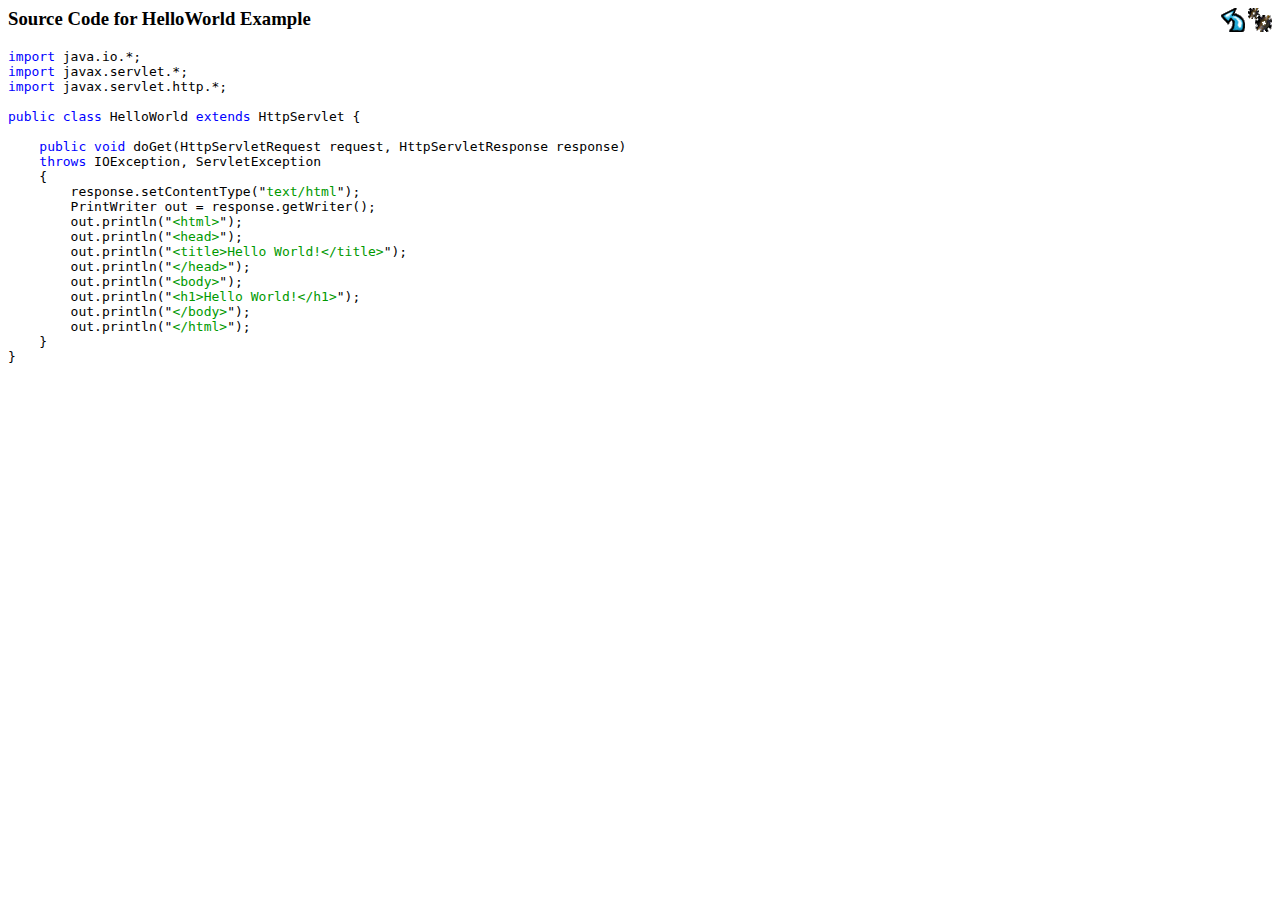
<file: webctx/examples/servlets/helloworld.html>
<!--
 Licensed to the Apache Software Foundation (ASF) under one or more
  contributor license agreements.  See the NOTICE file distributed with
  this work for additional information regarding copyright ownership.
  The ASF licenses this file to You under the Apache License, Version 2.0
  (the "License"); you may not use this file except in compliance with
  the License.  You may obtain a copy of the License at

      http://www.apache.org/licenses/LICENSE-2.0

  Unless required by applicable law or agreed to in writing, software
  distributed under the License is distributed on an "AS IS" BASIS,
  WITHOUT WARRANTIES OR CONDITIONS OF ANY KIND, either express or implied.
  See the License for the specific language governing permissions and
  limitations under the License.
-->
<html>
<head>
<title>Untitled Document</title>
<meta http-equiv="Content-Type" content="text/html; charset=iso-8859-1">
</head>

<body bgcolor="#FFFFFF">
<p><font color="#0000FF"><a href="servlet/HelloWorldExample"><img src="images/execute.gif" align="right" border="0"></a><a href="index.html"><img src="images/return.gif" width="24" height="24" align="right" border="0"></a></font></p>
<h3>Source Code for HelloWorld Example<font color="#0000FF"><br>
  </font> </h3>
<font color="#0000FF"></font>
<pre><font color="#0000FF">import</font> java.io.*;
<font color="#0000FF">import</font> javax.servlet.*;
<font color="#0000FF">import</font> javax.servlet.http.*;

<font color="#0000FF">public class</font> HelloWorld <font color="#0000FF">extends</font> HttpServlet {

    <font color="#0000FF">public void</font> doGet(HttpServletRequest request, HttpServletResponse response)
    <font color="#0000FF">throws</font> IOException, ServletException
    {
        response.setContentType(&quot;<font color="#009900">text/html</font>&quot;);
        PrintWriter out = response.getWriter();
        out.println(&quot;<font color="#009900">&lt;html&gt;</font>&quot;);
        out.println(&quot;<font color="#009900">&lt;head&gt;</font>&quot;);
        out.println(&quot;<font color="#009900">&lt;title&gt;Hello World!&lt;/title&gt;</font>&quot;);
        out.println(&quot;<font color="#009900">&lt;/head&gt;</font>&quot;);
        out.println(&quot;<font color="#009900">&lt;body&gt;</font>&quot;);
        out.println(&quot;<font color="#009900">&lt;h1&gt;Hello World!&lt;/h1&gt;</font>&quot;);
        out.println(&quot;<font color="#009900">&lt;/body&gt;</font>&quot;);
        out.println(&quot;<font color="#009900">&lt;/html&gt;</font>&quot;);
    }
}</pre>
</body>
</html>
</file>
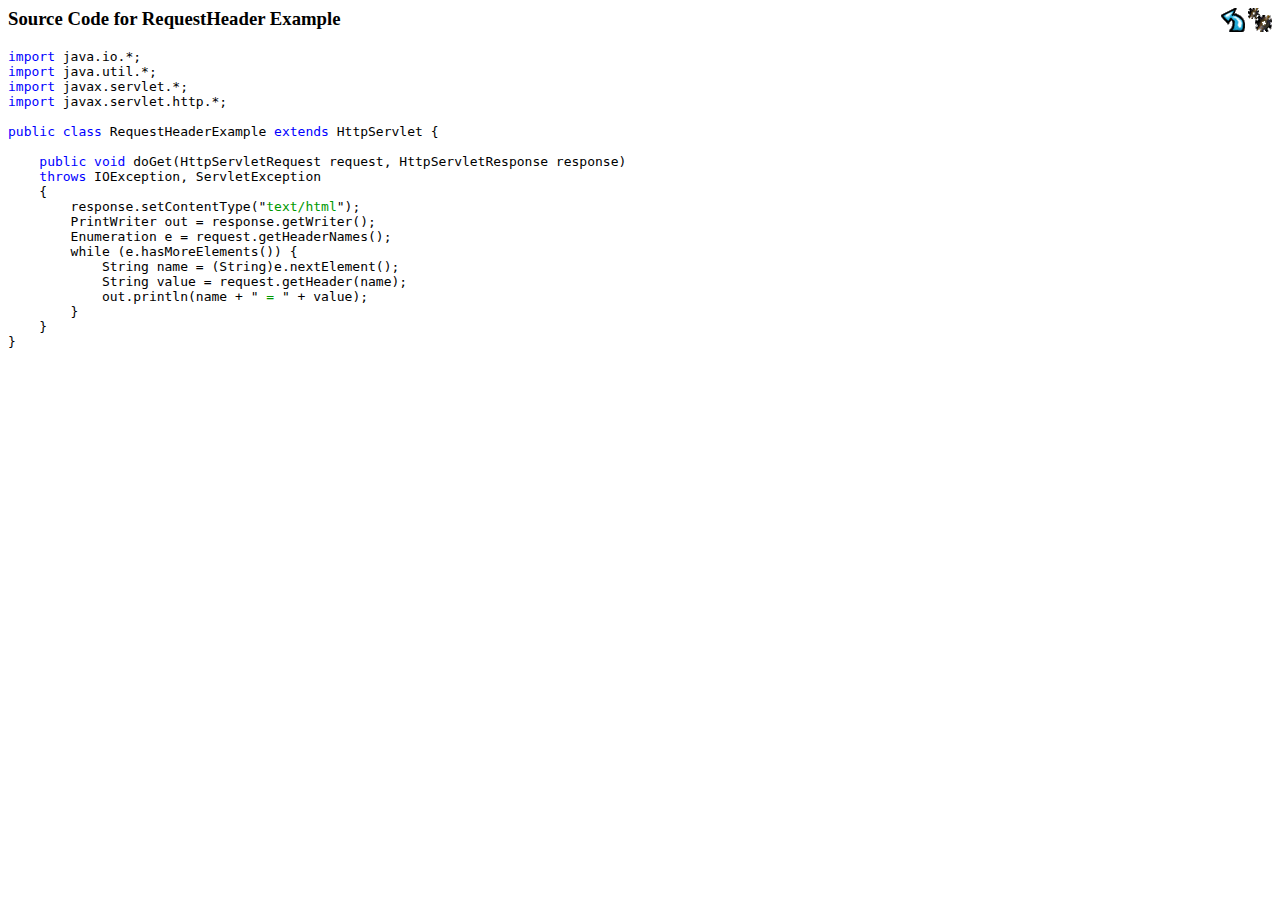
<file: webctx/examples/servlets/reqheaders.html>
<!--
 Licensed to the Apache Software Foundation (ASF) under one or more
  contributor license agreements.  See the NOTICE file distributed with
  this work for additional information regarding copyright ownership.
  The ASF licenses this file to You under the Apache License, Version 2.0
  (the "License"); you may not use this file except in compliance with
  the License.  You may obtain a copy of the License at

      http://www.apache.org/licenses/LICENSE-2.0

  Unless required by applicable law or agreed to in writing, software
  distributed under the License is distributed on an "AS IS" BASIS,
  WITHOUT WARRANTIES OR CONDITIONS OF ANY KIND, either express or implied.
  See the License for the specific language governing permissions and
  limitations under the License.
-->
<html>
<head>
<title>Untitled Document</title>
<meta http-equiv="Content-Type" content="text/html; charset=iso-8859-1">
</head>

<body bgcolor="#FFFFFF">
<p><font color="#0000FF"><a href="servlet/RequestHeaderExample"><img src="images/execute.gif" align="right" border="0"></a><a href="index.html"><img src="images/return.gif" width="24" height="24" align="right" border="0"></a></font></p>
<h3>Source Code for RequestHeader Example<font color="#0000FF"><br>
  </font> </h3>
<font color="#0000FF"></font>
<pre><font color="#0000FF">import</font> java.io.*;
<font color="#0000FF">import</font> java.util.*;
<font color="#0000FF">import</font> javax.servlet.*;
<font color="#0000FF">import</font> javax.servlet.http.*;

<font color="#0000FF">public class</font> RequestHeaderExample <font color="#0000FF">extends</font> HttpServlet {

    <font color="#0000FF">public void</font> doGet(HttpServletRequest request, HttpServletResponse response)
    <font color="#0000FF">throws</font> IOException, ServletException
    {
        response.setContentType(&quot;<font color="#009900">text/html</font>&quot;);
        PrintWriter out = response.getWriter();
        Enumeration e = request.getHeaderNames();
        while (e.hasMoreElements()) {
            String name = (String)e.nextElement();
            String value = request.getHeader(name);
            out.println(name + &quot;<font color="#009900"> = </font>&quot; + value);
        }
    }
}</pre>
</body>
</html>
</file>
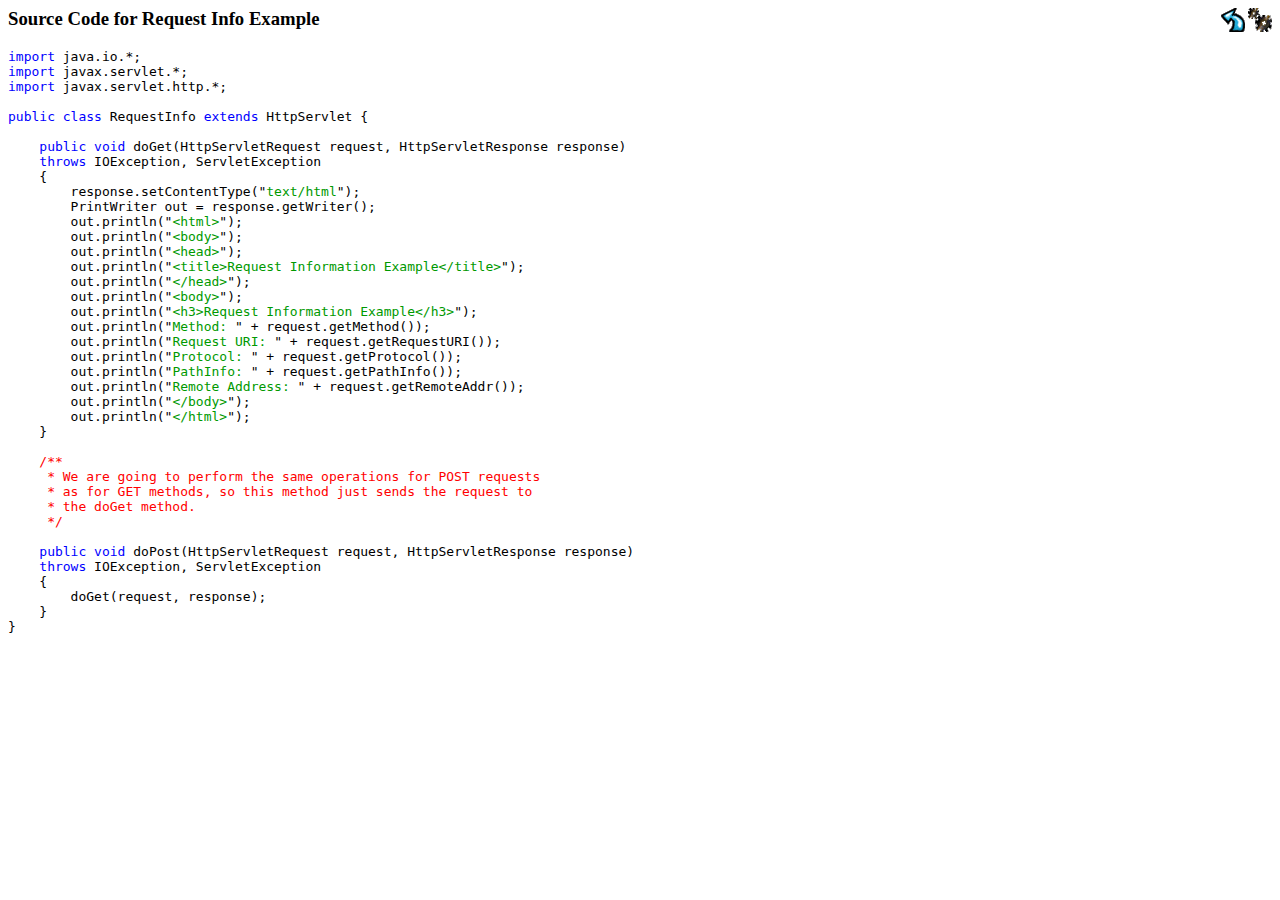
<file: webctx/examples/servlets/reqinfo.html>
<!--
 Licensed to the Apache Software Foundation (ASF) under one or more
  contributor license agreements.  See the NOTICE file distributed with
  this work for additional information regarding copyright ownership.
  The ASF licenses this file to You under the Apache License, Version 2.0
  (the "License"); you may not use this file except in compliance with
  the License.  You may obtain a copy of the License at

      http://www.apache.org/licenses/LICENSE-2.0

  Unless required by applicable law or agreed to in writing, software
  distributed under the License is distributed on an "AS IS" BASIS,
  WITHOUT WARRANTIES OR CONDITIONS OF ANY KIND, either express or implied.
  See the License for the specific language governing permissions and
  limitations under the License.
-->
<html>
<head>
<title>Untitled Document</title>
<meta http-equiv="Content-Type" content="text/html; charset=iso-8859-1">
</head>

<body bgcolor="#FFFFFF">
<p><font color="#0000FF"><a href="servlet/RequestInfoExample"><img src="images/execute.gif" align="right" border="0"></a><a href="index.html"><img src="images/return.gif" width="24" height="24" align="right" border="0"></a></font></p>
<h3>Source Code for Request Info Example<font color="#0000FF"><br>
  </font> </h3>
<font color="#0000FF"></font> 
<pre><font color="#0000FF">import</font> java.io.*;
<font color="#0000FF">import</font> javax.servlet.*;
<font color="#0000FF">import</font> javax.servlet.http.*;

<font color="#0000FF">public class</font> RequestInfo <font color="#0000FF">extends</font> HttpServlet {

    <font color="#0000FF">public void</font> doGet(HttpServletRequest request, HttpServletResponse response)
    <font color="#0000FF">throws</font> IOException, ServletException
    {
        response.setContentType(&quot;<font color="#009900">text/html</font>&quot;);
        PrintWriter out = response.getWriter();
        out.println(&quot;<font color="#009900">&lt;html&gt;</font>&quot;);
        out.println(&quot;<font color="#009900">&lt;body&gt;</font>&quot;);
        out.println(&quot;<font color="#009900">&lt;head&gt;</font>&quot;);
        out.println(&quot;<font color="#009900">&lt;title&gt;Request Information Example&lt;/title&gt;</font>&quot;);
        out.println(&quot;<font color="#009900">&lt;/head&gt;</font>&quot;);
        out.println(&quot;<font color="#009900">&lt;body&gt;</font>&quot;);
        out.println(&quot;<font color="#009900">&lt;h3&gt;Request Information Example&lt;/h3&gt;</font>&quot;);
        out.println(&quot;<font color="#009900">Method: </font>&quot; + request.getMethod());
        out.println(&quot;<font color="#009900">Request URI: </font>&quot; + request.getRequestURI());
        out.println(&quot;<font color="#009900">Protocol: </font>&quot; + request.getProtocol());
        out.println(&quot;<font color="#009900">PathInfo: </font>&quot; + request.getPathInfo());
        out.println(&quot;<font color="#009900">Remote Address: </font>&quot; + request.getRemoteAddr());
        out.println(&quot;<font color="#009900">&lt;/body&gt;</font>&quot;);
        out.println(&quot;<font color="#009900">&lt;/html&gt;</font>&quot;);
    }

<font color="#FF0000">    /**
     * We are going to perform the same operations for POST requests
     * as for GET methods, so this method just sends the request to
     * the doGet method.
     */</font>

    <font color="#0000FF">public void</font> doPost(HttpServletRequest request, HttpServletResponse response)
    <font color="#0000FF">throws</font> IOException, ServletException
    {
        doGet(request, response);
    }
}</pre>
</body>
</html>
</file>
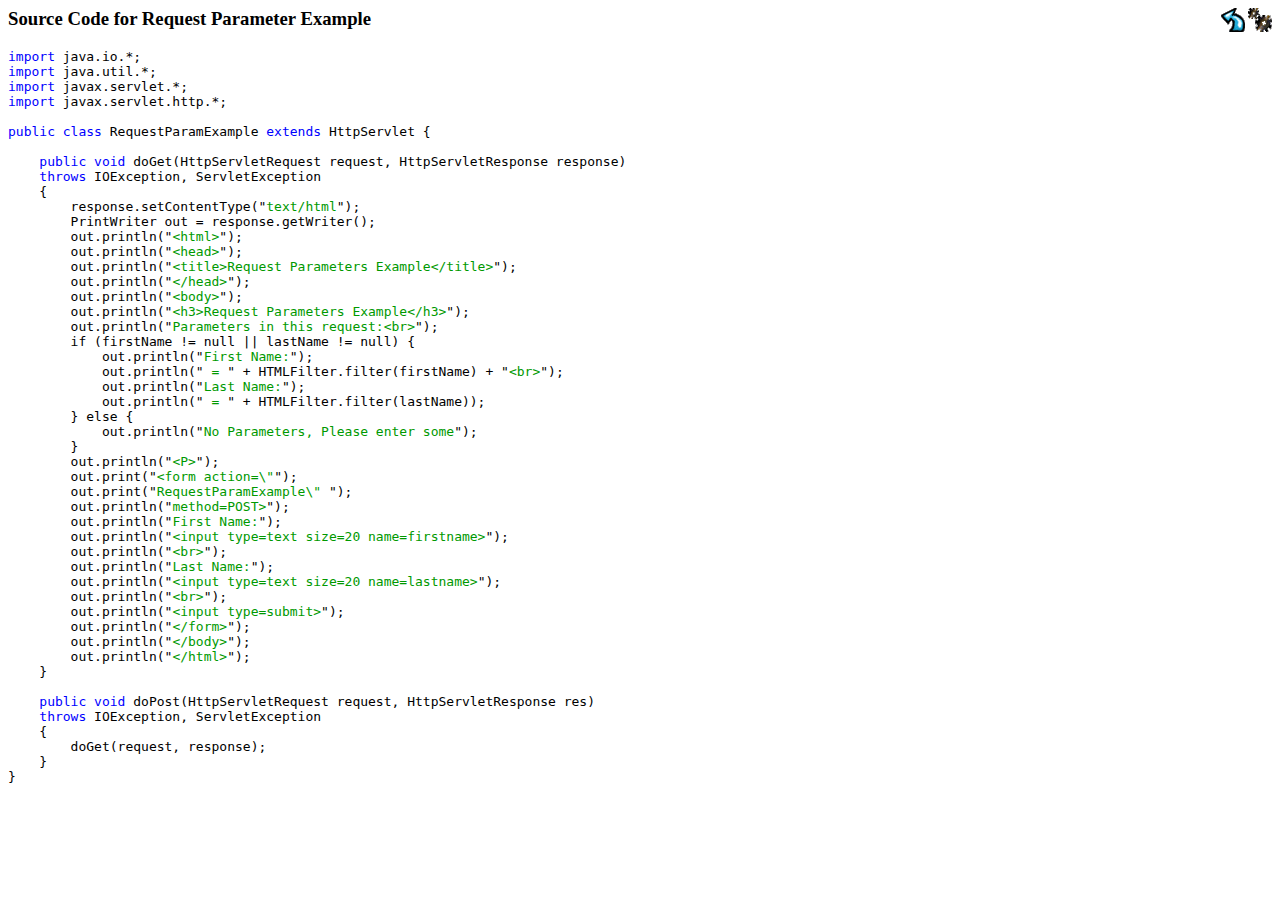
<file: webctx/examples/servlets/reqparams.html>
<!--
 Licensed to the Apache Software Foundation (ASF) under one or more
  contributor license agreements.  See the NOTICE file distributed with
  this work for additional information regarding copyright ownership.
  The ASF licenses this file to You under the Apache License, Version 2.0
  (the "License"); you may not use this file except in compliance with
  the License.  You may obtain a copy of the License at

      http://www.apache.org/licenses/LICENSE-2.0

  Unless required by applicable law or agreed to in writing, software
  distributed under the License is distributed on an "AS IS" BASIS,
  WITHOUT WARRANTIES OR CONDITIONS OF ANY KIND, either express or implied.
  See the License for the specific language governing permissions and
  limitations under the License.
-->
<html>
<head>
<title>Untitled Document</title>
<meta http-equiv="Content-Type" content="text/html; charset=iso-8859-1">
</head>

<body bgcolor="#FFFFFF">
<p><font color="#0000FF"><a href="servlet/RequestParamExample"><img src="images/execute.gif" align="right" border="0"></a><a href="index.html"><img src="images/return.gif" width="24" height="24" align="right" border="0"></a></font></p>
<h3>Source Code for Request Parameter Example<font color="#0000FF"><br>
  </font> </h3>
<font color="#0000FF"></font> 
<pre><font color="#0000FF">import</font> java.io.*;
<font color="#0000FF">import</font> java.util.*;
<font color="#0000FF">import</font> javax.servlet.*;
<font color="#0000FF">import</font> javax.servlet.http.*;

<font color="#0000FF">public class</font> RequestParamExample <font color="#0000FF">extends</font> HttpServlet {

    <font color="#0000FF">public void</font> doGet(HttpServletRequest request, HttpServletResponse response)
    <font color="#0000FF">throws</font> IOException, ServletException
    {
        response.setContentType(&quot;<font color="#009900">text/html</font>&quot;);
        PrintWriter out = response.getWriter();
        out.println(&quot;<font color="#009900">&lt;html&gt;</font>&quot;);
        out.println(&quot;<font color="#009900">&lt;head&gt;</font>&quot;);
        out.println(&quot;<font color="#009900">&lt;title&gt;Request Parameters Example&lt;/title&gt;</font>&quot;);
        out.println(&quot;<font color="#009900">&lt;/head&gt;</font>&quot;);
        out.println(&quot;<font color="#009900">&lt;body&gt;</font>&quot;);
        out.println(&quot;<font color="#009900">&lt;h3&gt;Request Parameters Example&lt;/h3&gt;</font>&quot;);
        out.println(&quot;<font color="#009900">Parameters in this request:&lt;br&gt;</font>&quot;);
        if (firstName != null || lastName != null) {
            out.println(&quot;<font color="#009900">First Name:</font>&quot;);
            out.println(&quot;<font color="#009900"> = </font>&quot; + HTMLFilter.filter(firstName) + &quot;<font color="#009900">&lt;br&gt;</font>&quot;);
            out.println(&quot;<font color="#009900">Last Name:</font>&quot;);
            out.println(&quot;<font color="#009900"> = </font>&quot; + HTMLFilter.filter(lastName));
        } else {
            out.println(&quot;<font color="#009900">No Parameters, Please enter some</font>&quot;);
        }
        out.println(&quot;<font color="#009900">&lt;P&gt;</font>&quot;);
        out.print(&quot;<font color="#009900">&lt;form action=\"</font>&quot;);
        out.print(&quot;<font color="#009900">RequestParamExample\" </font>&quot;);
        out.println(&quot;<font color="#009900">method=POST&gt;</font>&quot;);
        out.println(&quot;<font color="#009900">First Name:</font>&quot;);
        out.println(&quot;<font color="#009900">&lt;input type=text size=20 name=firstname&gt;</font>&quot;);
        out.println(&quot;<font color="#009900">&lt;br&gt;</font>&quot;);
        out.println(&quot;<font color="#009900">Last Name:</font>&quot;);
        out.println(&quot;<font color="#009900">&lt;input type=text size=20 name=lastname&gt;</font>&quot;);
        out.println(&quot;<font color="#009900">&lt;br&gt;</font>&quot;);
        out.println(&quot;<font color="#009900">&lt;input type=submit&gt;</font>&quot;);
        out.println(&quot;<font color="#009900">&lt;/form&gt;</font>&quot;);
        out.println(&quot;<font color="#009900">&lt;/body&gt;</font>&quot;);
        out.println(&quot;<font color="#009900">&lt;/html&gt;</font>&quot;);
    }

    <font color="#0000FF">public void</font> doPost(HttpServletRequest request, HttpServletResponse res)
    <font color="#0000FF">throws</font> IOException, ServletException
    {
        doGet(request, response);
    }
}</pre>
</body>
</html>
</file>
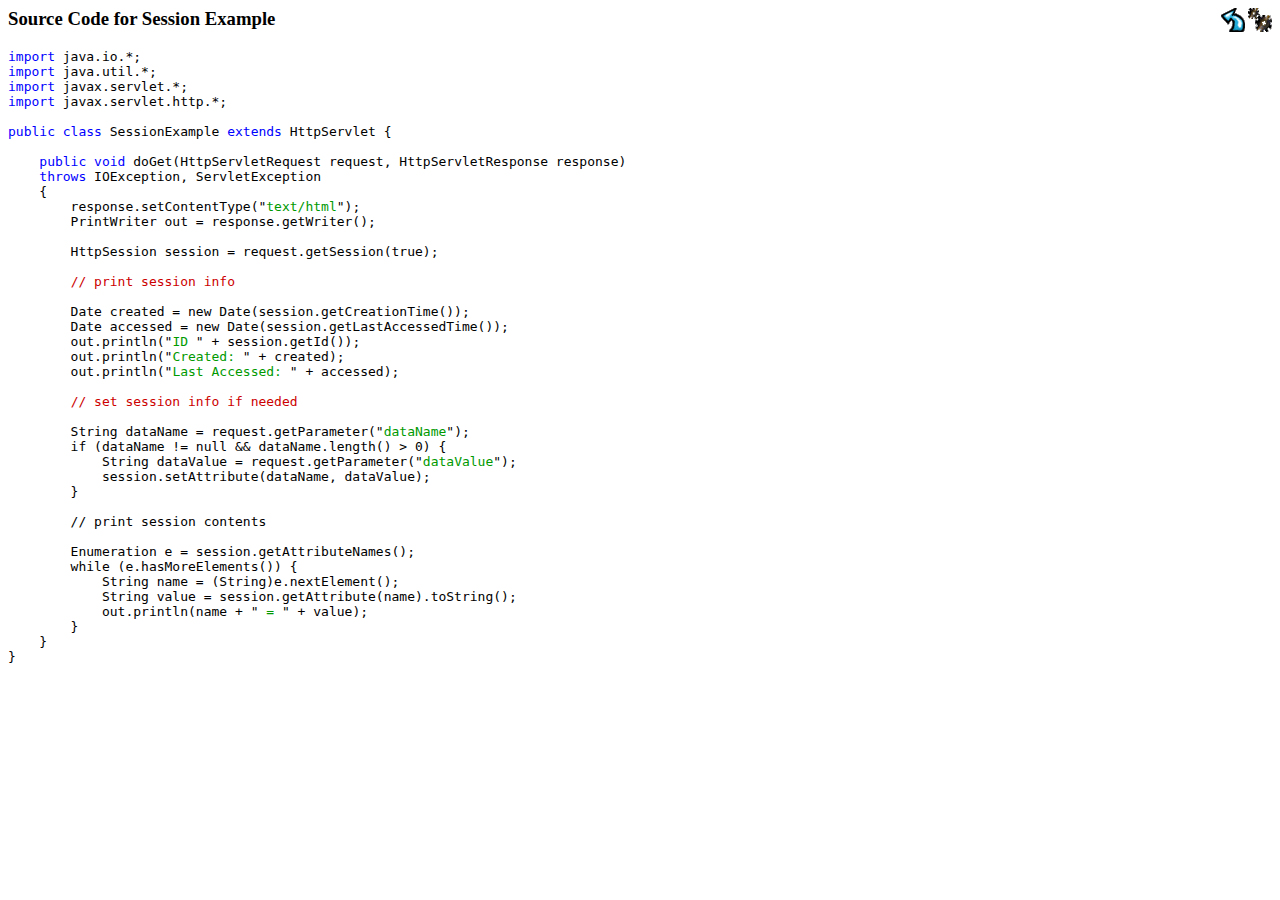
<file: webctx/examples/servlets/sessions.html>
<!--
 Licensed to the Apache Software Foundation (ASF) under one or more
  contributor license agreements.  See the NOTICE file distributed with
  this work for additional information regarding copyright ownership.
  The ASF licenses this file to You under the Apache License, Version 2.0
  (the "License"); you may not use this file except in compliance with
  the License.  You may obtain a copy of the License at

      http://www.apache.org/licenses/LICENSE-2.0

  Unless required by applicable law or agreed to in writing, software
  distributed under the License is distributed on an "AS IS" BASIS,
  WITHOUT WARRANTIES OR CONDITIONS OF ANY KIND, either express or implied.
  See the License for the specific language governing permissions and
  limitations under the License.
-->
<html>
<head>
<title>Untitled Document</title>
<meta http-equiv="Content-Type" content="text/html; charset=iso-8859-1">
</head>

<body bgcolor="#FFFFFF">
<p><font color="#0000FF"><a href="servlet/SessionExample"><img src="images/execute.gif" align="right" border="0"></a><a href="index.html"><img src="images/return.gif" width="24" height="24" align="right" border="0"></a></font></p>
<h3>Source Code for Session Example<font color="#0000FF"><br>
  </font> </h3>
<font color="#0000FF"></font> 
<pre><font color="#0000FF">import</font> java.io.*;
<font color="#0000FF">import</font> java.util.*;
<font color="#0000FF">import</font> javax.servlet.*;
<font color="#0000FF">import</font> javax.servlet.http.*;

<font color="#0000FF">public class</font> SessionExample <font color="#0000FF">extends</font> HttpServlet {

    <font color="#0000FF">public void</font> doGet(HttpServletRequest request, HttpServletResponse response)
    <font color="#0000FF">throws</font> IOException, ServletException
    {
        response.setContentType(&quot;<font color="#009900">text/html</font>&quot;);
        PrintWriter out = response.getWriter();
        
        HttpSession session = request.getSession(true);

        <font color="#CC0000">// print session info</font>

        Date created = new Date(session.getCreationTime());
        Date accessed = new Date(session.getLastAccessedTime());
        out.println(&quot;<font color="#009900">ID </font>&quot; + session.getId());
        out.println(&quot;<font color="#009900">Created: </font>&quot; + created);
        out.println(&quot;<font color="#009900">Last Accessed: </font>&quot; + accessed);

        <font color="#CC0000">// set session info if needed</font>

        String dataName = request.getParameter(&quot;<font color="#009900">dataName</font>&quot;);
        if (dataName != null &amp;&amp; dataName.length() &gt; 0) {
            String dataValue = request.getParameter(&quot;<font color="#009900">dataValue</font>&quot;);
            session.setAttribute(dataName, dataValue);
        }

        // print session contents

        Enumeration e = session.getAttributeNames();
        while (e.hasMoreElements()) {
            String name = (String)e.nextElement();
            String value = session.getAttribute(name).toString();
            out.println(name + &quot; <font color="#009900">= </font>&quot; + value);
        }
    }
}</pre>
</body>
</html>
</file>
